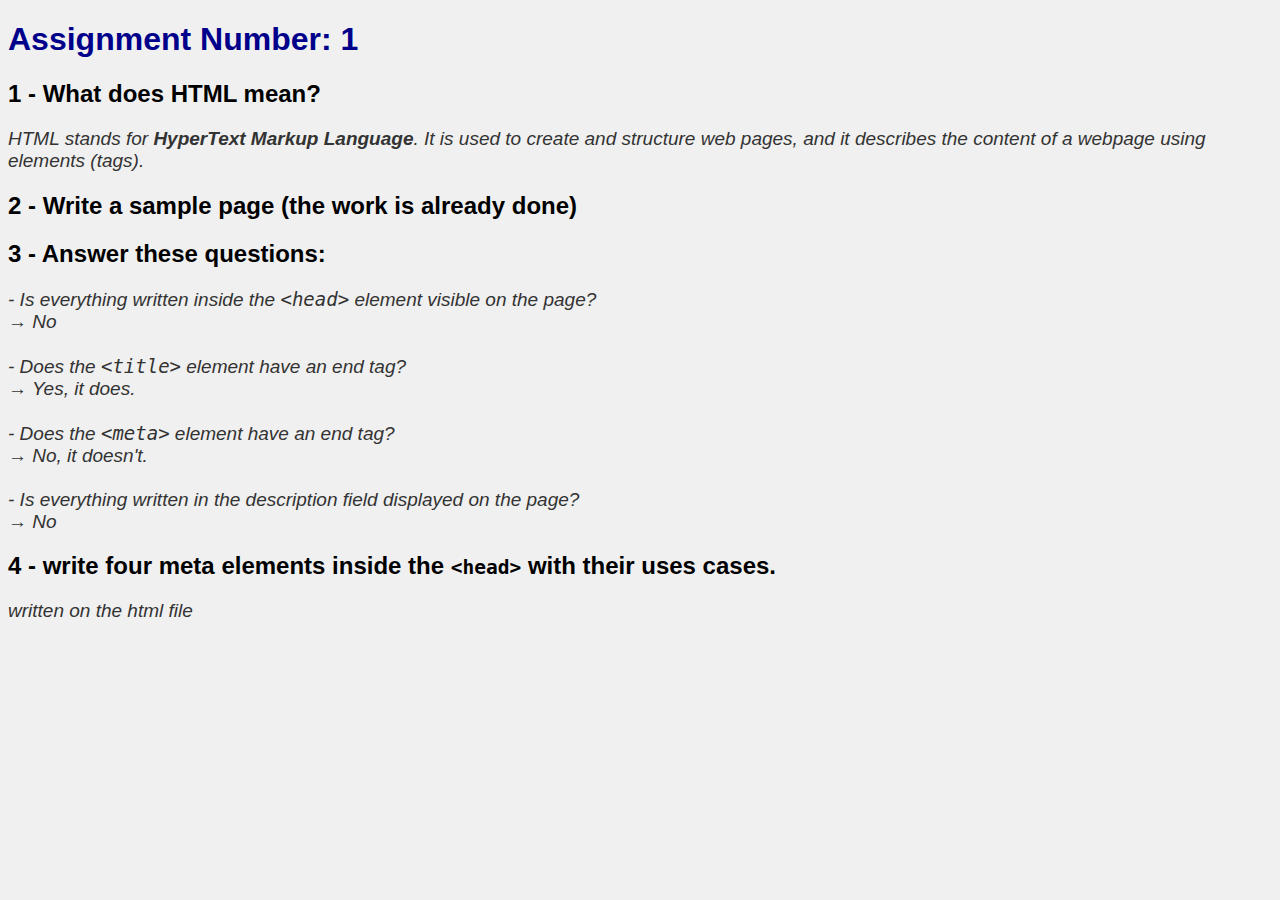
<file: HTML/assignments/index.html>
<!DOCTYPE html>
<html lang="en">
    <head>
        <!--The page title-->
        <title>My first page</title>

        <meta charset="UTF-8">
        <!--The page description-->
        <meta name="description"
        content="This's a simple description for my first page !"/>

        <!---->
        <meta name="viewport"
        content="width=device-width, initial-scale=1.0">

        <!--Css field
        <style>
            body{
                background-color: rgb(142, 236, 212);
                font-family: Arial, sans-serif;
            }
        </style>-->

        <!--Js field-->
        <script></script>

        <!--Calling an external css file-->
        <link rel="stylesheet" href="styless.css">
    </head>

    <body>
        <h1>Assignment Number: 1</h1>

        <h2>1 - What does HTML mean?</h2>
        <!-- A visible text -->
        <p>
        HTML stands for <strong>HyperText Markup Language</strong>. It is used to create and structure web pages, 
        and it describes the content of a webpage using elements (tags).
        </p>

        <h2>2 - Write a sample page (the work is already done)</h2>

        <h2>3 - Answer these questions:</h2>
        <p>
        - Is everything written inside the <code>&lt;head&gt;</code> element visible on the page? <br>
        → No <br><br>

        - Does the <code>&lt;title&gt;</code> element have an end tag? <br>
        → Yes, it does. <br><br>

        - Does the <code>&lt;meta&gt;</code> element have an end tag? <br>
        → No, it doesn't. <br><br>

        - Is everything written in the description field displayed on the page? <br>
        → No
        </p>

        <h2>4 - write four meta elements inside the <code>&lt;head&gt;</code> with their uses cases. </h2>
        <p>written on the html file</p>
    </body>
</html>
</file>
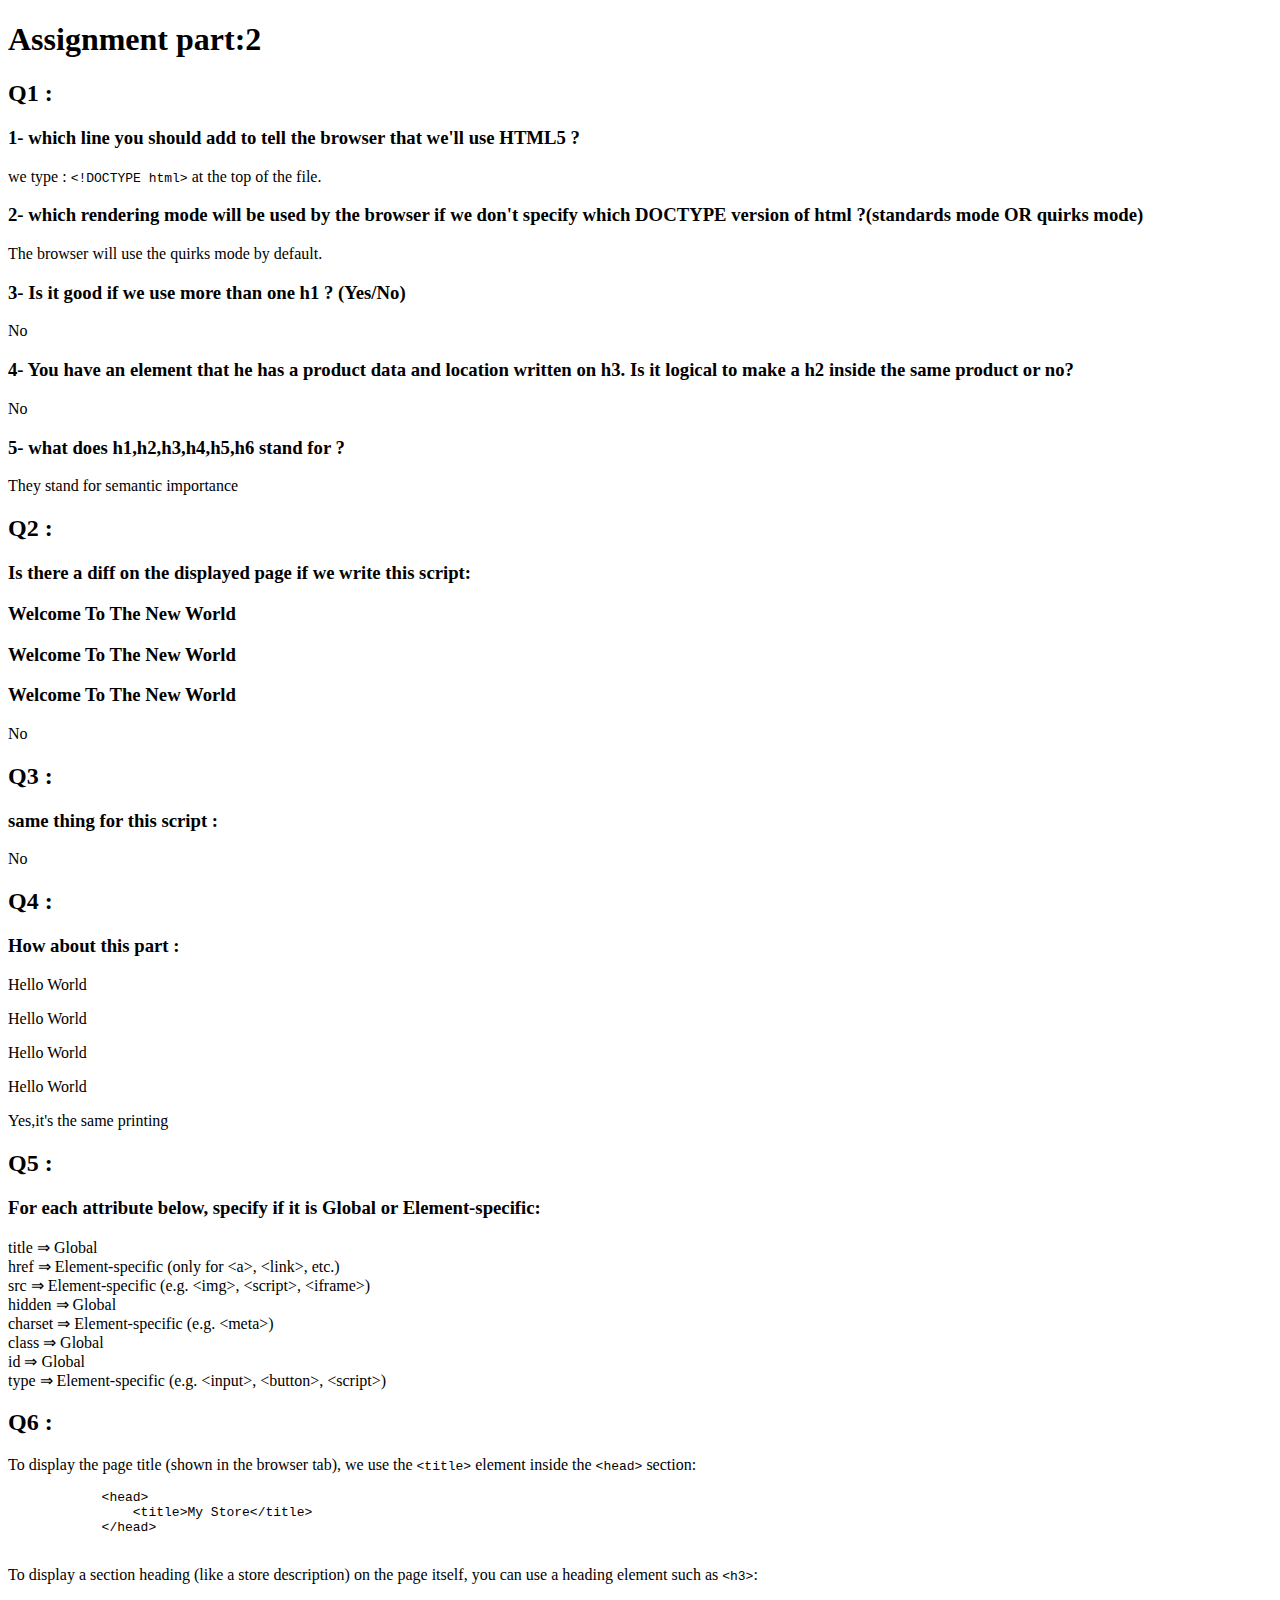
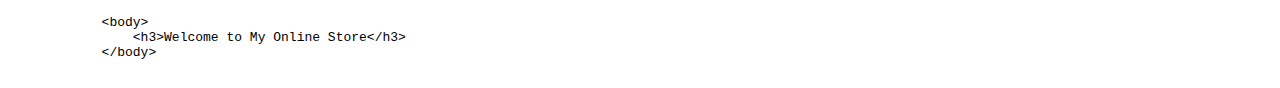
<file: HTML/assignments/index_ass2.html>
<!DOCTYPE html>
<html lang="en">

    <head>
        <title>My second page</title>
        <meta  charset="UTF-8"/>
        
        <meta name="description" content="Trying to solve the second assignment part"/>
        <meta name="viewport" content="width=device-width, initial-scale=1.0"
        <link rel="stylesheet" href="styless1.css">
    </head>

    <body>
        <h1>Assignment part:2</h1>

        <h2>Q1 :</h2>
        <h3>1- which line you should add to tell the browser that we'll use HTML5 ?</h3>
        <p> we type : <code>&lt;!DOCTYPE html&gt;</code> at the top of the file.</p>

        <h3>2- which rendering mode will be used by the browser if we don't specify which DOCTYPE version of html ?(standards mode OR quirks mode)</h3>
        <p> The browser will use the quirks mode by default.</p>

        <h3>3- Is it good if we use more than one h1 ? (Yes/No)</h3>
        <p> No</p>

        <h3>4- You have an element that he has a product data and location written on h3.
            Is it logical to make a h2 inside the same product or no?
        </h3>
        <p> No</p>

        <h3>5- what does h1,h2,h3,h4,h5,h6 stand for ?</h3>
        <p> They stand for semantic importance</p>


        <h2>Q2 :</h2>
        <h3>Is there a diff on the displayed page if we write this script: 
            <p class="element">Welcome To The New World</p>
            <p class='element'>Welcome To The New World</p>
            <p class=element>Welcome To The New World</p>
        </h3>
        <p> No</p>

        <h2>Q3 :</h2>
        <h3>same thing for this script :
            <p class=element hidden>Welcome To The New World</p>
            <p class="element" hidden>Welcome To The New World</p>
        </h3>
        <p> No</p>
        
        <h2>Q4 :</h2>
        <h3>How about this part :</h3>
        <p>
            <p>Hello World</p>
            <p>
            Hello World
            </p>
    
            <p>
                Hello
                World
            </p>
    
            <p>
                Hello
        
        
                World
            </p>
        </p>
        <p> Yes,it's the same printing</p>

        <h2>Q5 :</h2>
        <h3>For each attribute below, specify if it is Global or Element-specific:</h3>
        <p>
            title    ⇒ Global <br>
            href     ⇒ Element-specific (only for &lt;a&gt;, &lt;link&gt;, etc.) <br>
            src      ⇒ Element-specific (e.g. &lt;img&gt;, &lt;script&gt;, &lt;iframe&gt;) <br>
            hidden   ⇒ Global <br>
            charset  ⇒ Element-specific (e.g. &lt;meta&gt;) <br>
            class    ⇒ Global <br>
            id       ⇒ Global <br>
            type     ⇒ Element-specific (e.g. &lt;input&gt;, &lt;button&gt;, &lt;script&gt;) <br>
        </p>


        <h2>Q6 :</h2>

        <p>To display the page title (shown in the browser tab), we use the 
        <code>&lt;title&gt;</code> element inside the <code>&lt;head&gt;</code> section:</p>
        <pre>
            &lt;head&gt;
                &lt;title&gt;My Store&lt;/title&gt;
            &lt;/head&gt;
        </pre>

        <p>To display a section heading (like a store description) on the page itself, 
        you can use a heading element such as <code>&lt;h3&gt;</code>:</p>
        <pre>

            &lt;body&gt;
                &lt;h3&gt;Welcome to My Online Store&lt;/h3&gt;
            &lt;/body&gt;
        </pre>


    </body>
</html>
</file>
<file: HTML/assignments/styless.css>
/* External CSS file */
body {
    background-color: #f0f0f0;
    font-family: Arial, sans-serif;
}

h1 {
    color: darkblue;
}

p {
    color: #333;
    font-size: 19px;
    font-style: italic;
}
</file>
